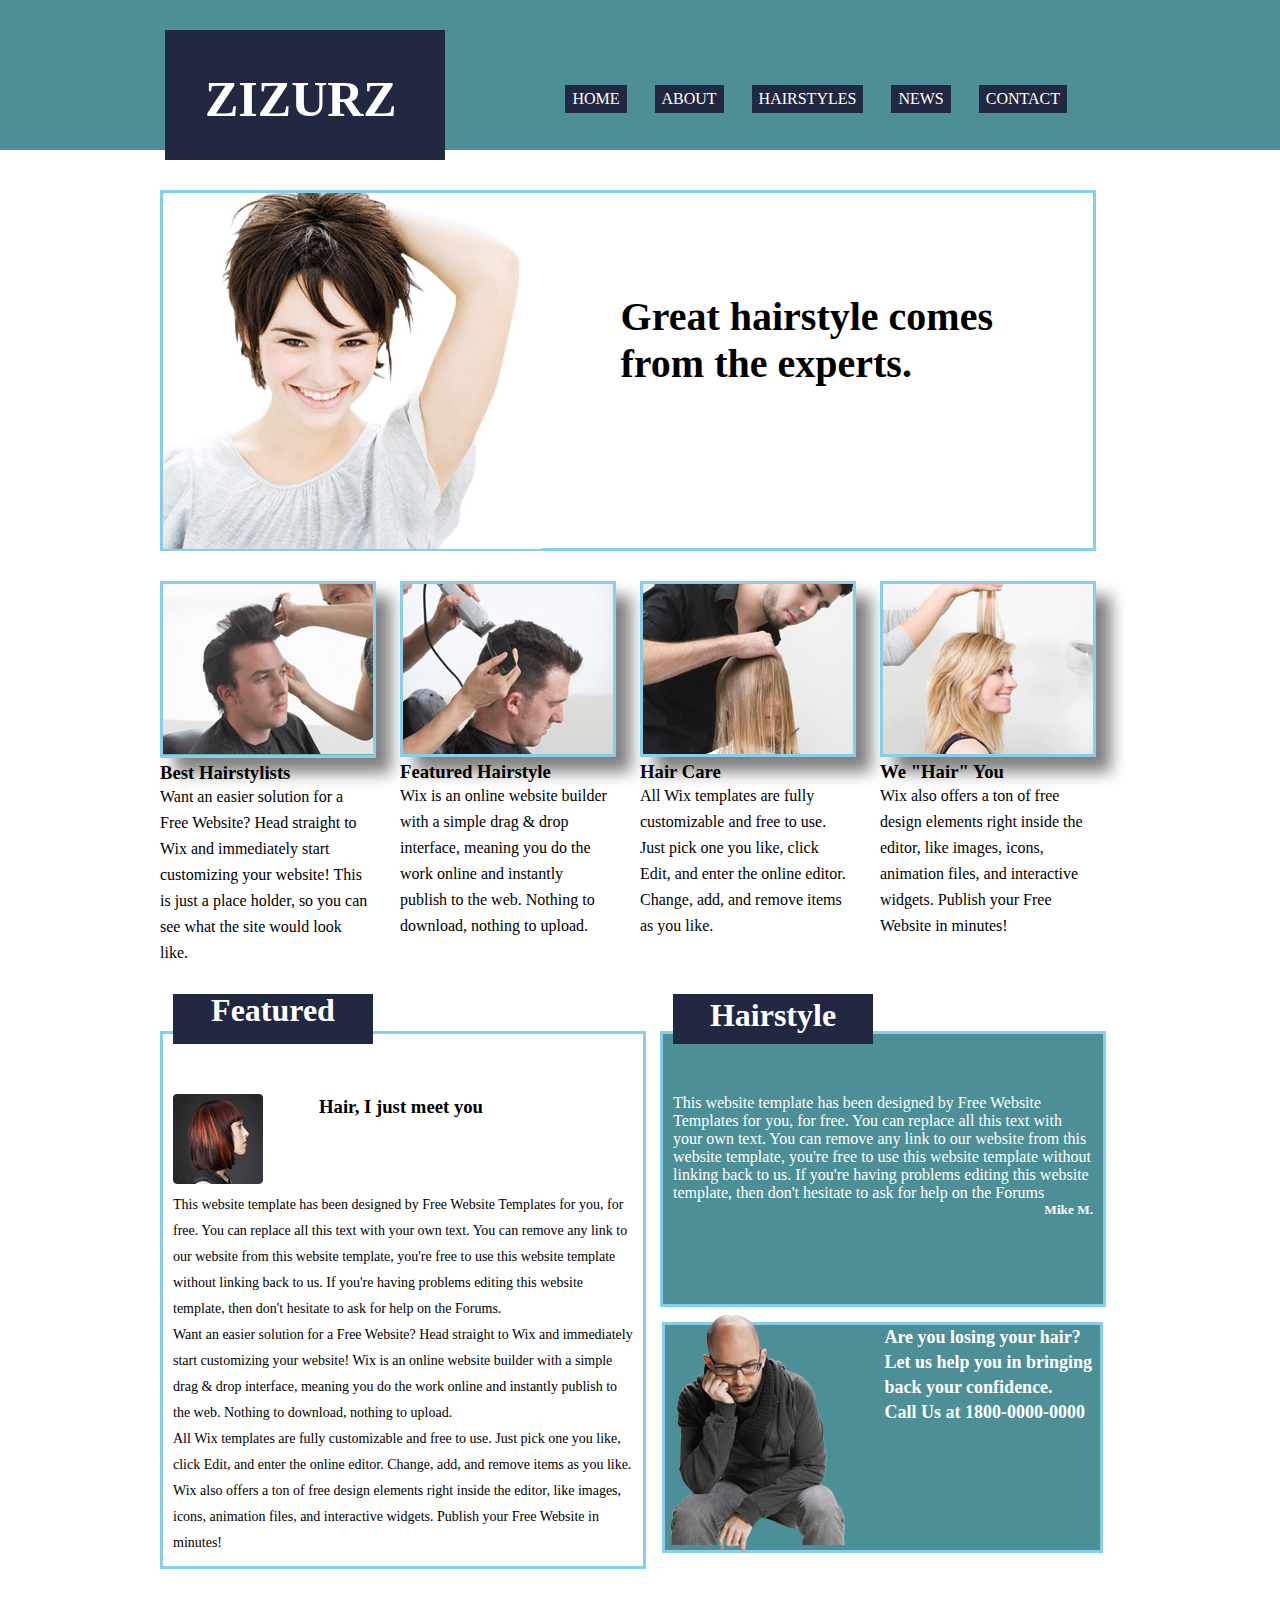
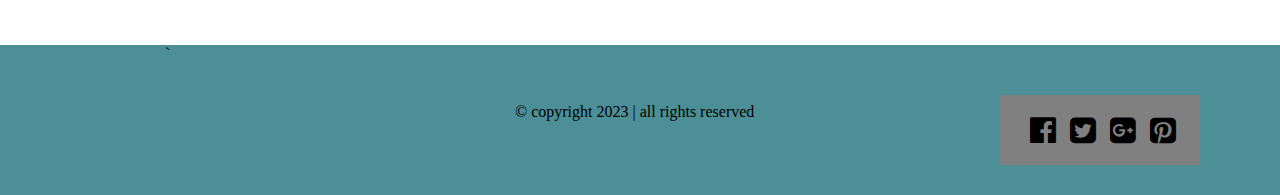
<file: zizruz/index.html>
<!DOCTYPE html>
<html lang="en">
  <head>
    <meta charset="UTF-8" />
    <meta http-equiv="X-UA-Compatible" content="IE=edge" />
    <meta name="viewport" content="width=device-width, initial-scale=1.0" />
    <title>Document</title>
    <link
      rel="stylesheet"
      href="https://cdnjs.cloudflare.com/ajax/libs/font-awesome/4.7.0/css/font-awesome.css"
      integrity="sha512-5A8nwdMOWrSz20fDsjczgUidUBR8liPYU+WymTZP1lmY9G6Oc7HlZv156XqnsgNUzTyMefFTcsFH/tnJE/+xBg=="
      crossorigin="anonymous"
      referrerpolicy="no-referrer"
    />
    <link rel="stylesheet" href="style.css" />
  </head>
  <body>
    <div class="full-width">
      <div class="center">
        <div class="ziz">
          <h1>ZIZURZ</h1>
        </div>
        <ul>
          <li>HOME</li>
          <li>ABOUT</li>
          <li>HAIRSTYLES</li>
          <li>NEWS</li>
          <li>CONTACT</li>
        </ul>
      </div>
    </div>
    <div class="main">
      <div class="first">
        <img src="great-hairstyle.jpg" alt="" />
        <h1>Great hairstyle comes <br />from the experts.</h1>
      </div>
      <div class="second">
        <img src="hairstyle17.jpg" alt="" />
        <h3>Best Hairstylists</h3>
        <p>
          Want an easier solution for a Free Website? Head straight to Wix and
          immediately start customizing your website! This is just a place
          holder, so you can see what the site would look like.
        </p>
      </div>
      <div class="second">
        <img src="hairstyle18.jpg" alt="" />
        <h3>Featured Hairstyle</h3>
        <p>
          Wix is an online website builder with a simple drag & drop interface,
          meaning you do the work online and instantly publish to the web.
          Nothing to download, nothing to upload.
        </p>
      </div>
      <div class="second">
        <img src="hairstyle19.jpg" alt="" />
        <h3>Hair Care</h3>
        <p>
          All Wix templates are fully customizable and free to use. Just pick
          one you like, click Edit, and enter the online editor. Change, add,
          and remove items as you like.
        </p>
      </div>
      <div class="second">
        <img src="hairstyle20.jpg" alt="" />
        <h3>We "Hair" You</h3>
        <p>
          Wix also offers a ton of free design elements right inside the editor,
          like images, icons, animation files, and interactive widgets. Publish
          your Free Website in minutes!
        </p>
      </div>
      <div class="third">
        <div class="left">
          <div class="fea">
            <h1>Featured</h1>
          </div>
          <img src="featured.jpg" alt="" />
          <h3>Hair, I just meet you</h3>
          <p>
            This website template has been designed by Free Website Templates
            for you, for free. You can replace all this text with your own text.
            You can remove any link to our website from this website template,
            you're free to use this website template without linking back to us.
            If you're having problems editing this website template, then don't
            hesitate to ask for help on the Forums.
          </p>
          <p>
            Want an easier solution for a Free Website? Head straight to Wix and
            immediately start customizing your website! Wix is an online website
            builder with a simple drag & drop interface, meaning you do the work
            online and instantly publish to the web. Nothing to download,
            nothing to upload.
          </p>
          <p>
            All Wix templates are fully customizable and free to use. Just pick
            one you like, click Edit, and enter the online editor. Change, add,
            and remove items as you like. Wix also offers a ton of free design
            elements right inside the editor, like images, icons, animation
            files, and interactive widgets. Publish your Free Website in
            minutes!
          </p>
        </div>
      </div>
      <div class="right-top">
        <div class="hair">
          <h1>Hairstyle</h1>
        </div>
        <p>
          This website template has been designed by Free Website Templates for
          you, for free. You can replace all this text with your own text. You
          can remove any link to our website from this website template, you're
          free to use this website template without linking back to us. If
          you're having problems editing this website template, then don't
          hesitate to ask for help on the Forums
        </p>
        <h5>Mike M.</h5>
      </div>
      <div class="right-bottom">
        <img src="skinhead.png" alt="" />
        <h5>
          Are you losing your hair?<br />
          Let us help you in bringing<br />back your confidence.<br />
          Call Us at 1800-0000-0000
        </h5>
      </div>
    </div>
    <div class="full-width">
      <div class="center">
        `
        <p>© copyright 2023 | all rights reserved</p>
      </div>
      <div class="social">
        <i class="fa fa-facebook-official" aria-hidden="true"></i>
        <i class="fa fa-twitter-square" aria-hidden="true"></i>
        <i class="fa fa-google-plus-square" aria-hidden="true"></i>
        <i class="fa fa-pinterest-square" aria-hidden="true"></i>
      </div>
    </div>
  </body>
</html>
</file>
<file: zizruz/style.css>
*{
    margin:0;
    padding:0;
}
html{
    height: 1500px;
    /* background-color: aliceblue; */
}
.main {
    width: 960px;
    height: 1455px;
    /* background-color: aqua; */
    margin: 0 auto; 
    /* background-color: aqua; */


}
.first {
    border:3px solid skyblue;
    width: 930px;
    height: 355px;
    margin-top: 40px;
}
.first h1 {
    float: right;
    padding-right: 100px;
    padding-top: 100px;
    font-size: 40px;
}
.second  {
    width: 210px;
    margin-top: 30px;
    float: left;
margin-right: 30px;
    
    
}
.second img{ 
    border: 3px solid skyblue;
    box-shadow: 15px 15px 15px gray;

}
.second p{
    line-height: 26px;
}
.left {width: 460px;
border:3px solid skyblue;
margin-top: 450px;
padding: 10px;
line-height: 26px;

}
.left  p { 
    font-size: 14px;
}
.fea{
    width: 200px;
    height: 50px;
    background-color: #222841;
    position: relative;
    bottom: 50px;
}
.fea h1{
    color: white;
    text-align: center;
    padding-top: 3px;
    
}
.third{
    /* margin-top: 40px; */
    position: relative;
    top: 30px;
}
.left h3{
    float: right;
    margin-right: 150px;
    margin-top: 0px;
}

.right-top{
    width: 420px;
    height: 250px;
    border: 3px solid skyblue;
    /* background-color:green;*/
    background-color: #4c8f96;
    line-height: normal 26px;
    color: white;
    padding: 10px;
    margin-top: 127px;
    margin-left: 500px;
    position: relative;
    bottom: 635px;
    font-size: 16px;

    
}
.hair{
    width: 200px;
    height: 50px;
    background-color: #222841;
    position: relative;
    bottom: 50px;
}
.hair h1{
    color: white;
    text-align: center;
    padding-top: 3px;
    
}
.right-top h5{
    float: right;
}
.right-bottom {
    width: 435px;
    height: 225px;
    background-color:#4c8f96;
    border: 3px solid skyblue;
    color: white;
    float: right;
    position:relative;
    bottom: 620px;
    /* position: relative;
    left: 55px; */
    position: relative;
    right: 17px;
    
    }
    .right-bottom img{
        float: left;
        position: relative;
        bottom: 10px;
    }
    .right-bottom h5{
        float: right;
        font-size: 18px;
        padding-right: 8px;
        line-height: 25px;
    }
    .full-width{
        width: 100%;
        height: 150px;
        background-color:#4c8f96;
        }
    .center{
        width: 930px;
        height: 150px;
        /* background-color: beige; */
        margin: 0 auto;
        position: relative;
        right: 10px;
        
    }
    .ziz{
        width: 280px;
        height: 130px;
        background-color: #222841; 
        position: relative;
        top: 30px;
        color: white;

    }
    .ziz h1{
        padding:40px;
        font-size: 50px;
    }
    ul{
        float:right;
        /* background-color: aqua; */
        position: relative;
        bottom:45px;
    }
    li{
        float:left;
        list-style: none;
        background-color: #222841;
        color:white;
        margin-right:28px;
        padding:5px 7px;
        cursor: pointer;
    }
    li:hover{
        color:red;
    }
 
    .full-width{
        /* margin-top: 50px; */
    }
    .full-width .center p{
        /* margin: 0 auto; */
        padding-left: 350px;
        padding-top: 40px;
    }
    .social{
        width: 200px;
        height: 70px;
        background-color:gray;
        margin-left: 1000px;
        position: relative;
        bottom: 100px;


    }
    .social i {
        font-size: 30px;
        position: relative;
        top: 20px;
        position: relative;
        left: 30px;
        padding-right: 10px;
    }
</file>
